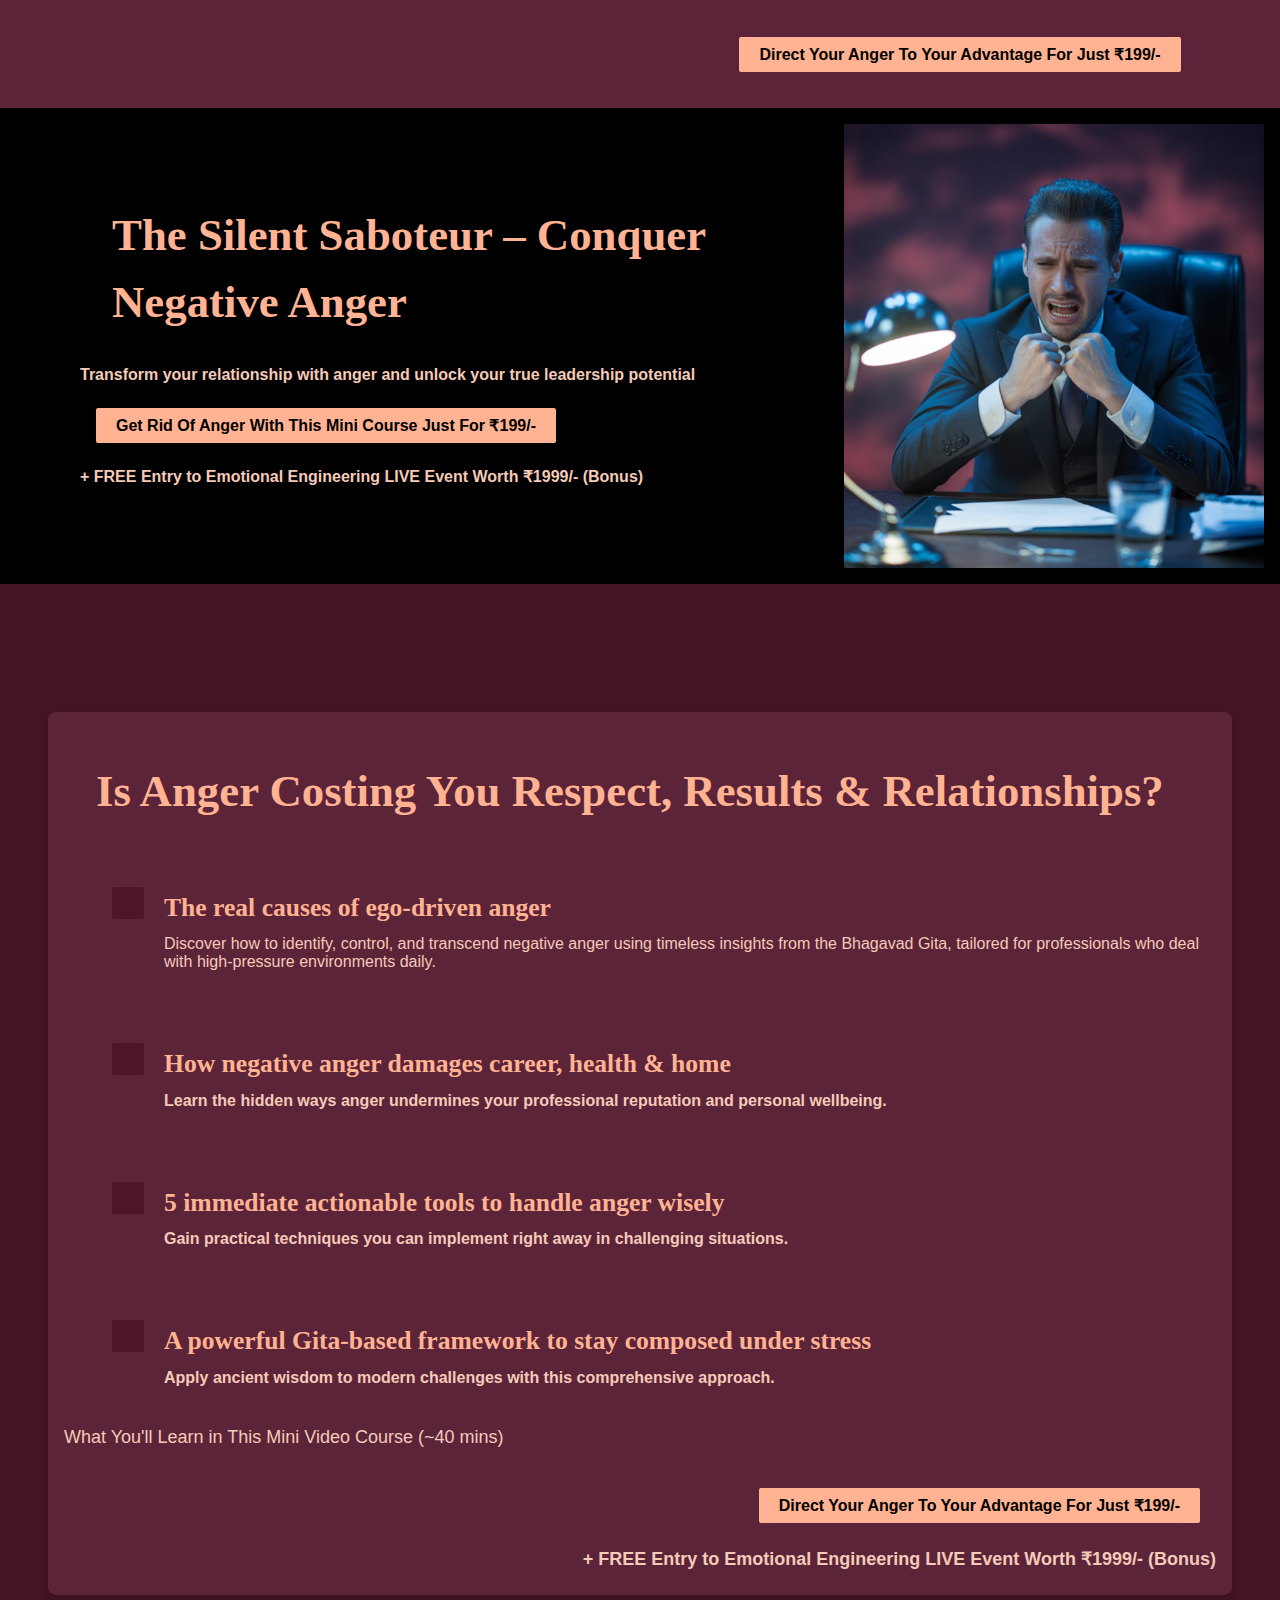
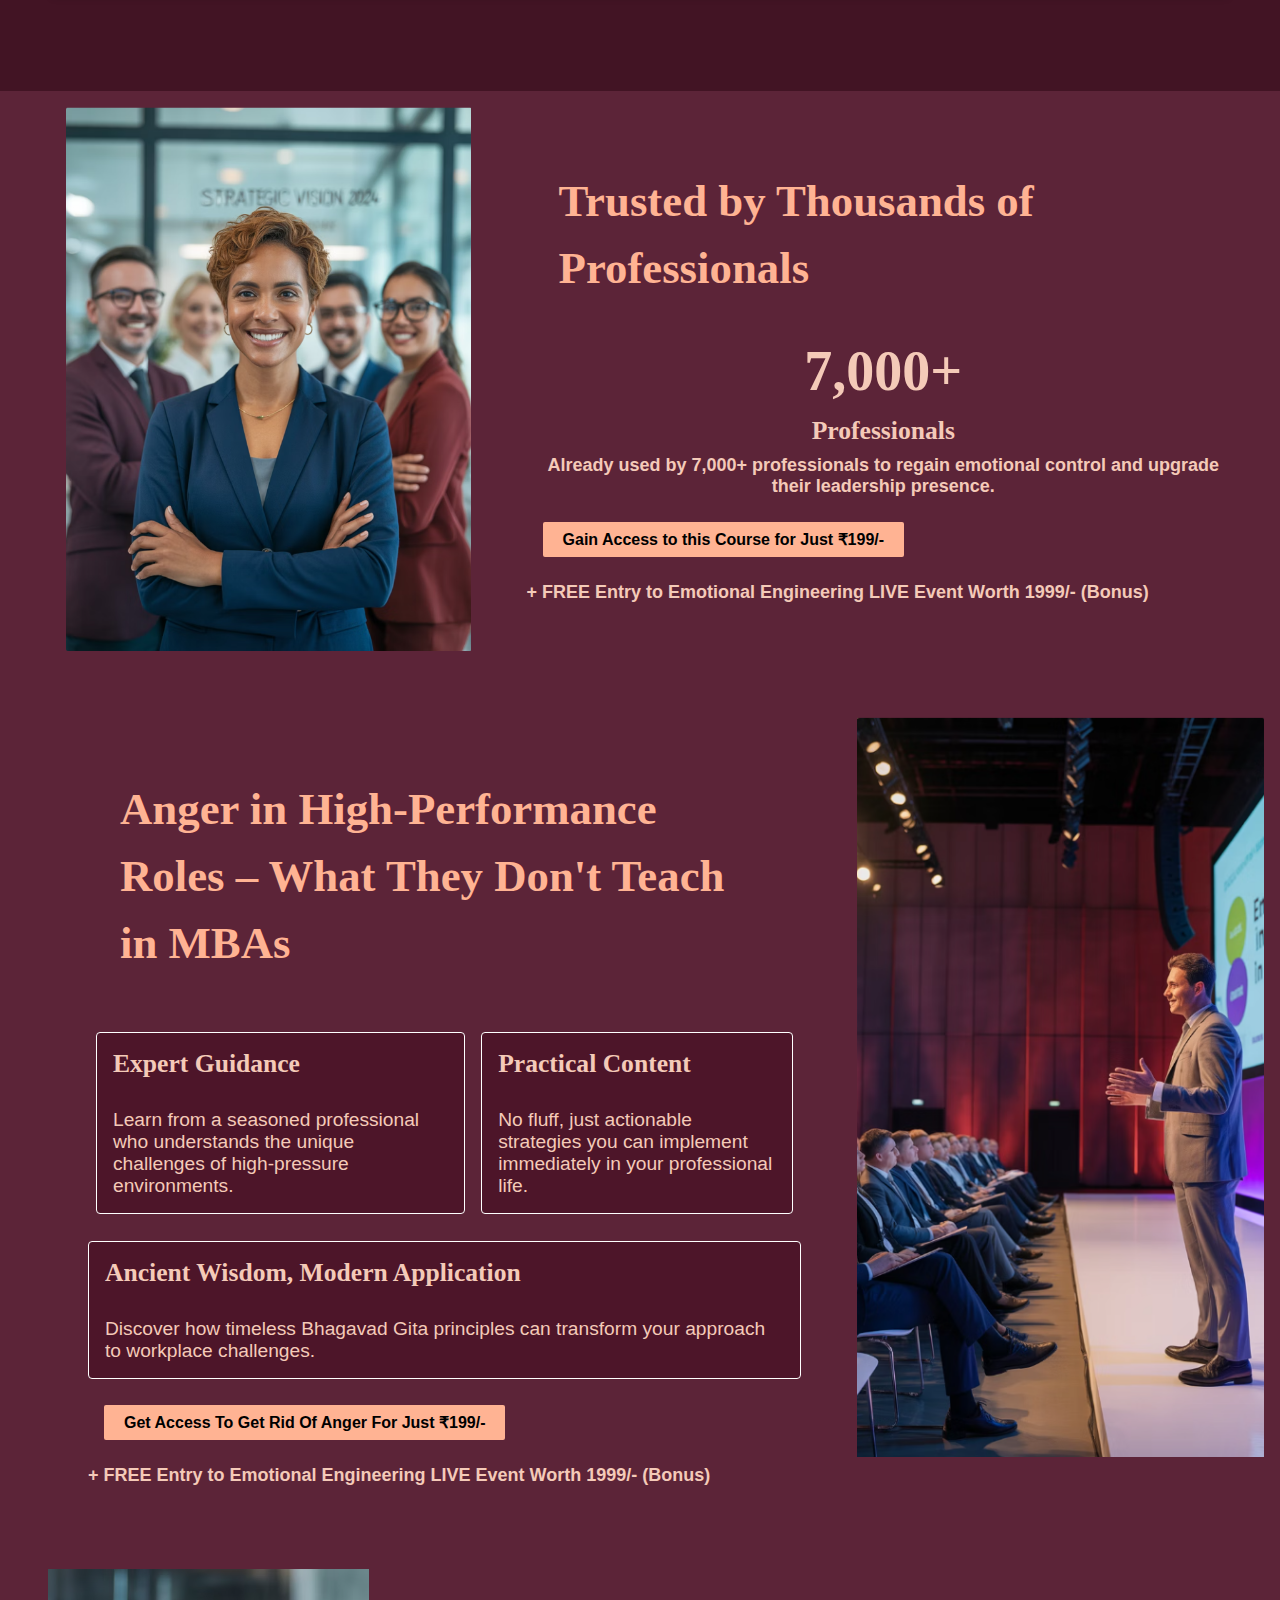
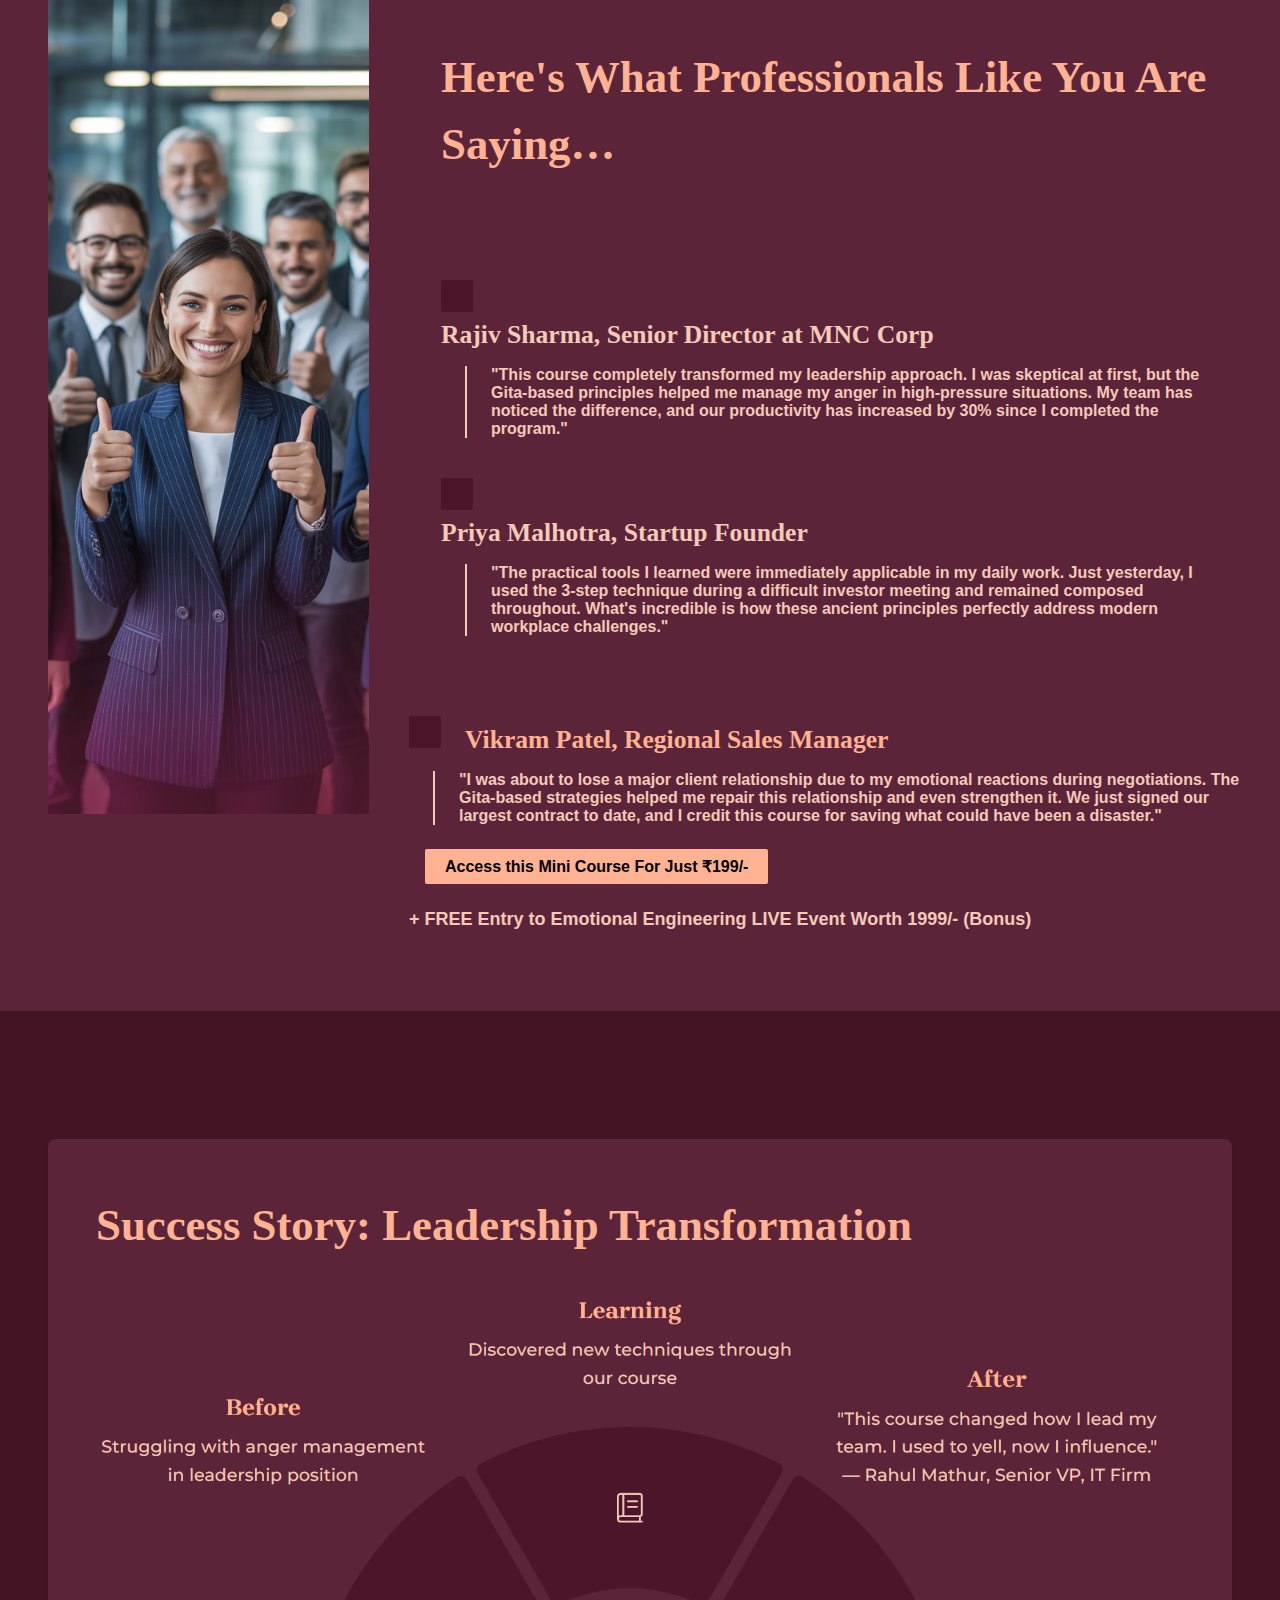
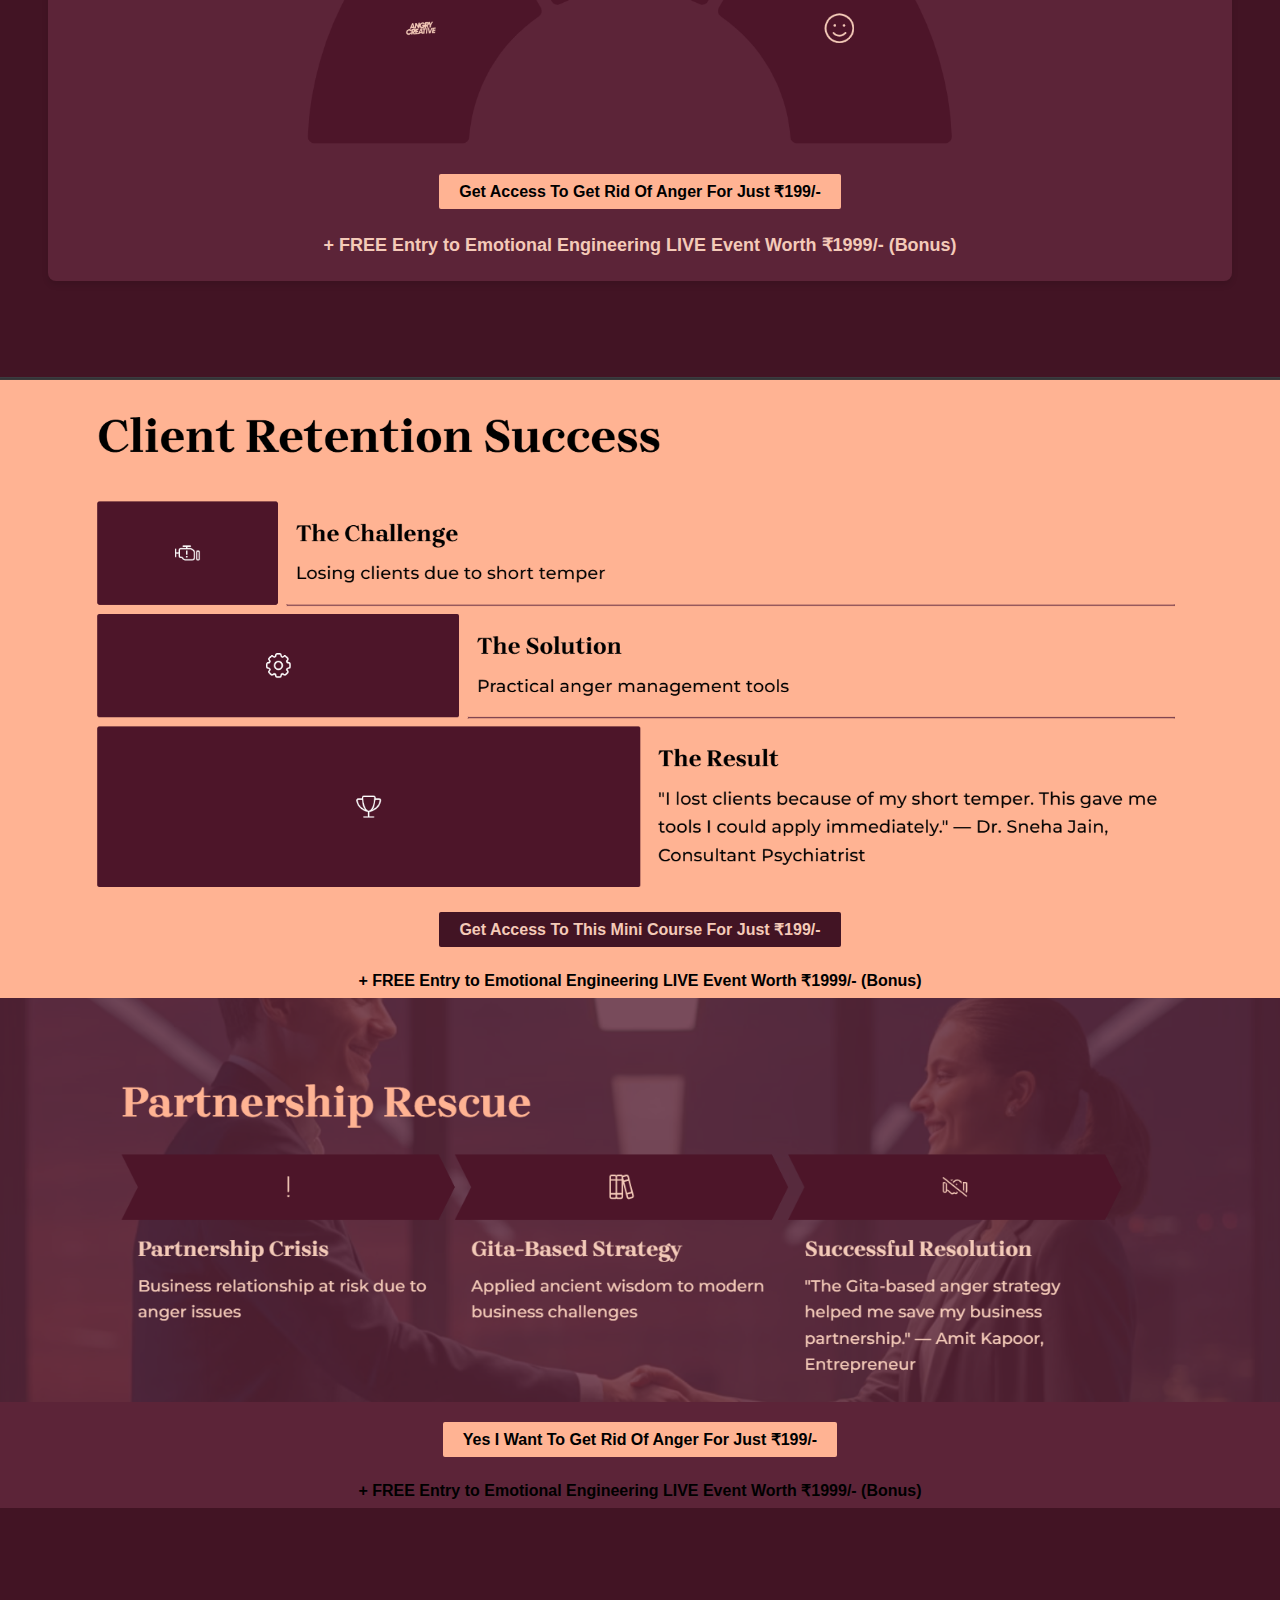
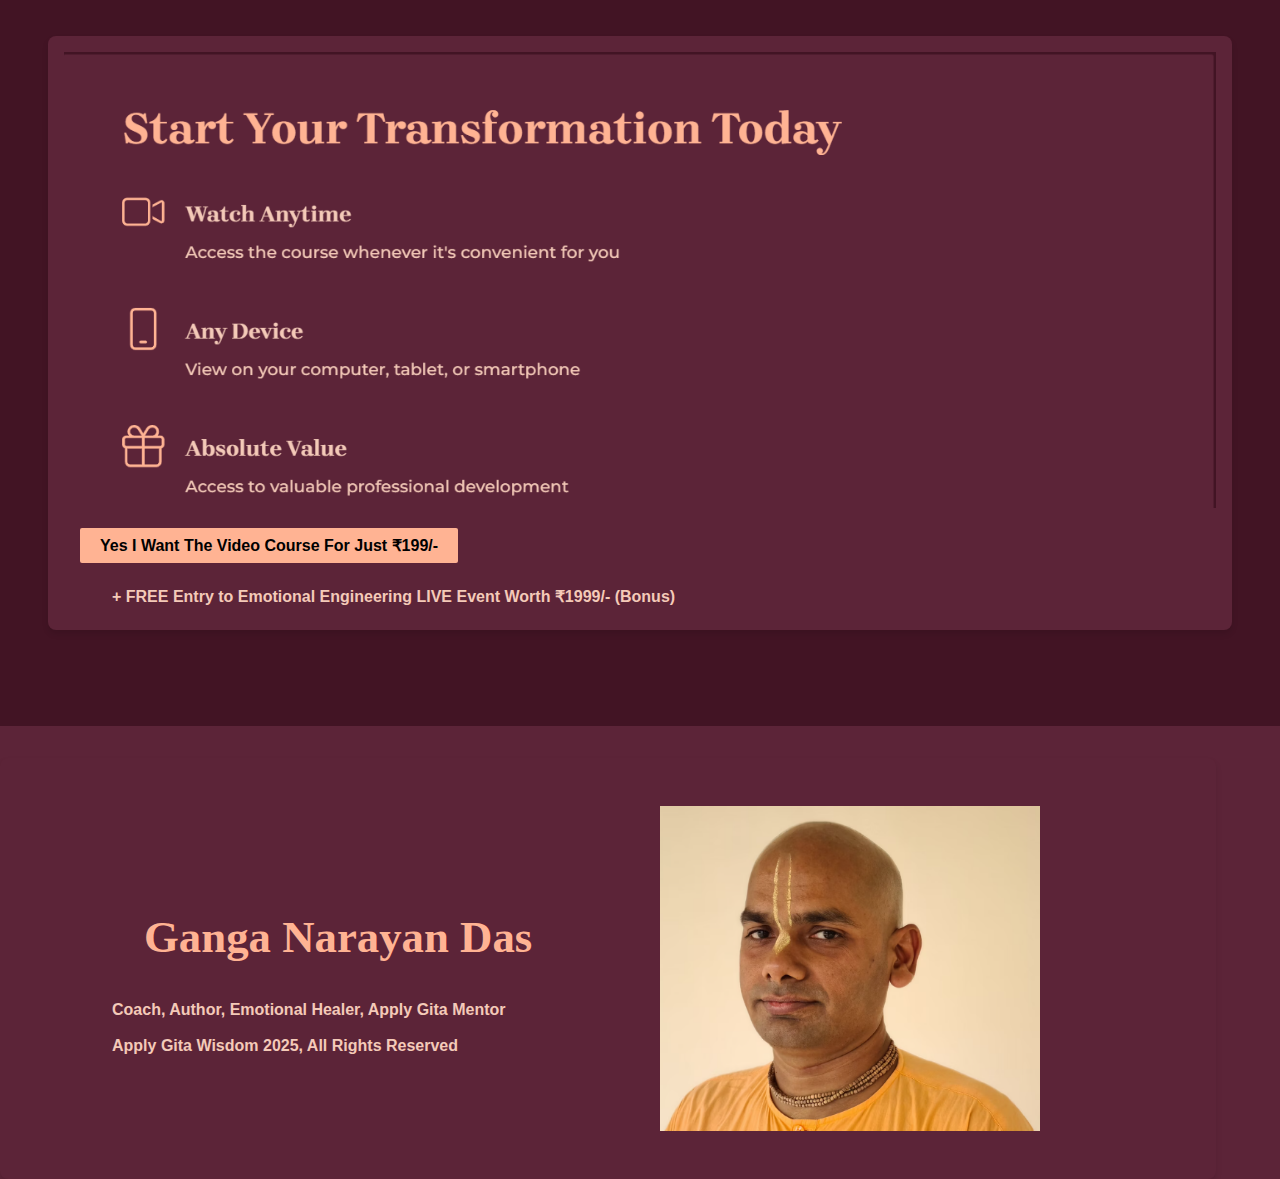
<file: index.html>
<!DOCTYPE html>
<html lang="en">
<head>
  <meta charset="UTF-8" />
  <meta name="viewport" content="width=device-width, initial-scale=1.0"/>
  <title>The Silent Saboteur – Conquer Negative Anger</title>
  <link rel="stylesheet" href="style.css" />
</head>
<body class="primary-bg">

  <div class="upper-blank">
    <button class="cta-button large-margin" onclick="window.location.href='https://app.paymentz.ai/product/11826/page/1325?staffId=0&ac=1'">
      Direct Your Anger To Your Advantage For Just ₹199/-
    </button>
  </div>

  <header class="header-section">
    <div class="header-content">
      <h1 class="heading-xl">The Silent Saboteur – Conquer Negative Anger</h1>
      <p class="body-text">
        Transform your relationship with anger and unlock your true leadership potential
      </p>
      <button class="cta-button" onclick="window.location.href='https://app.paymentz.ai/product/11826/page/1325?staffId=0&ac=1'">
        Get Rid Of Anger With This Mini Course Just For ₹199/-
      </button>
      <p class="body-text">
        + FREE Entry to Emotional Engineering LIVE Event Worth ₹1999/- (Bonus)
      </p>
    </div>
    <img src="assets/frustated.png" alt="Frustrated Person" class="image-side" />
  </header>

  <main>
    <section class="content-section">
      <div class="content-box">
        <h1 class="heading-xl">Is Anger Costing You Respect, Results & Relationships?</h1>

        <!-- Article List -->
        <div class="article-item">
          <div class="icon-square"></div>
          <article>
            <h4 class="heading-md">The real causes of ego-driven anger</h4>
            <p class="body-text font-regular">
              Discover how to identify, control, and transcend negative anger using timeless insights from the Bhagavad Gita, tailored for professionals who deal with high-pressure environments daily.
            </p>
          </article>
        </div>

        <div class="article-item">
          <div class="icon-square"></div>
          <article>
            <h4 class="heading-md">How negative anger damages career, health & home</h4>
            <p class="body-text">
              Learn the hidden ways anger undermines your professional reputation and personal wellbeing.
            </p>
          </article>
        </div>

        <div class="article-item">
          <div class="icon-square"></div>
          <article>
            <h4 class="heading-md">5 immediate actionable tools to handle anger wisely</h4>
            <p class="body-text">
              Gain practical techniques you can implement right away in challenging situations.
            </p>
          </article>
        </div>

        <div class="article-item">
          <div class="icon-square"></div>
          <article>
            <h4 class="heading-md">A powerful Gita-based framework to stay composed under stress</h4>
            <p class="body-text">
              Apply ancient wisdom to modern challenges with this comprehensive approach.
            </p>
          </article>
        </div>

        <p class="body-text text-lg font-medium top-margin">
          What You'll Learn in This Mini Video Course (~40 mins)
        </p>

        <div class="flex-end">
          <button class="cta-button" onclick="window.location.href='https://app.paymentz.ai/product/11826/page/1325?staffId=0&ac=1'">
            Direct Your Anger To Your Advantage For Just ₹199/-
          </button>
        </div>

        <p class="body-text text-lg text-right">
          + FREE Entry to Emotional Engineering LIVE Event Worth ₹1999/- (Bonus)
        </p>
      </div>
    </section>

    <!-- Trusted by Professionals Section -->
    <section>
        <article class="article-item">
            <img src="assets/professionals.png" alt="Professionals" class="image-side">
            <div class="large-margin">
                <h2 class="heading-xl">Trusted by Thousands of Professionals</h2>
                <strong class="center-text">
                    7,000+
                </strong>
                <p class="center-text heading-md">
                    Professionals
                </p>
                <p class="body-text center-text text-lg">
                    Already used by 7,000+ professionals to regain emotional control and upgrade their leadership presence.
                </p>
                <button class="cta-button" onclick="window.location.href='https://app.paymentz.ai/product/11826/page/1325?staffId=0&ac=1'">
Gain Access to this Course for Just ₹199/-
                </button>
                <p class="body-text text-lg">
                    + FREE Entry to Emotional Engineering LIVE Event Worth 1999/- (Bonus)
                </p>
            </div>
        </article>

        <article class="article-item">
            <div class="large-margin">
                <h2 class="heading-xl
">Anger in High-Performance Roles – What They Don't Teach in MBAs</h2>
<div class="why-box">
                <p class="font-medium why-item">
                    <span class="heading-md serif">Expert Guidance</span><br>
Learn from a seasoned professional who understands the unique challenges of high-pressure environments.</p>
                <p class="font-medium why-item">
                    <span class="heading-md serif">Practical Content</span><br>
No fluff, just actionable strategies you can implement immediately in your professional life.</p>    
</div>
<p class="font-medium why-item">
                    <span class="heading-md serif">Ancient Wisdom, Modern Application</span><br>

Discover how timeless Bhagavad Gita principles can transform your approach to workplace challenges.
</p>
<button class="cta-button" onclick="window.location.href='https://app.paymentz.ai/product/11826/page/1325?staffId=0&ac=1'">
    Get Access To Get Rid Of Anger For Just ₹199/-
</button>
                <p class="body-text text-lg">
                    + FREE Entry to Emotional Engineering LIVE Event Worth 1999/- (Bonus)
            </div>
            <img src="assets/teach.png" alt="teach" class="image-side">
        </article>

        <article class="article-item">
            
            <img src="assets/thumbsup.png" alt="👍" class="">
            <div class="large-margin">
                
                <h2 class="heading-xl
">Here's What Professionals Like You Are Saying…</h2>
<div class="testimonial-box">              <div class="icon-square"></div>

                <p class="font-medium">
                    <span class="heading-md serif">Rajiv Sharma, Senior Director at MNC Corp</span><br>
                    <span class="testimonial-item body-text">"This course completely transformed my leadership approach. I was skeptical at first, but the Gita-based principles helped me manage my anger in high-pressure situations. My team has noticed the difference, and our productivity has increased by 30% since I completed the program."</span>
</p>
                    </span>              <div class="icon-square"></div>

                <p class="font-medium">
                    <span class="heading-md serif">Priya Malhotra, Startup Founder</span><br>
                    <span class="testimonial-item body-text"> 

                        "The practical tools I learned were immediately applicable in my daily work. Just yesterday, I used the 3-step technique during a difficult investor meeting and remained composed throughout. What's incredible is how these ancient principles perfectly address modern workplace challenges."</p>    
                    </span>
</div>

<p class="font-medium">
              <div class="icon-square "></div>
    <span class="heading-md serif ">Vikram Patel, Regional Sales Manager
</span><br>
<span class="testimonial-item body-text">"I was about to lose a major client relationship due to my emotional reactions during negotiations. The Gita-based strategies helped me repair this relationship and even strengthen it. We just signed our largest contract to date, and I credit this course for saving what could have been a disaster."
</span>

</p>
<button class="cta-button" onclick="window.location.href='https://app.paymentz.ai/product/11826/page/1325?staffId=0&ac=1'">
    Access this Mini Course  For Just ₹199/-
</button>
                <p class="body-text text-lg">
                    + FREE Entry to Emotional Engineering LIVE Event Worth 1999/- (Bonus)
            </div>

        </article>

    </section>

    <!-- Transformation Section -->
    <section class="content-section">
      <div class="content-box">
        <h2 class="heading-xl">Success Story: Leadership Transformation</h2>
        <div class="center-item">
          <img src="assets/transformation.png" alt="Leadership Transformation" class="image-fit">
          <button class="cta-button" onclick="window.location.href='https://app.paymentz.ai/product/11826/page/1325?staffId=0&ac=1'">
            Get Access To Get Rid Of Anger For Just ₹199/-
          </button>
          <p class="body-text text-lg">+ FREE Entry to Emotional Engineering LIVE Event Worth ₹1999/- (Bonus)</p>
        </div>
      </div>
    </section>

    <!-- Retention Section -->
    <section class="bg-soft-orange">
      <img src="assets/retention.png" alt="Retention Statistics" class="image-fit">
      <div class="center-item">
        <button class="primary-bg cta-button-dark" onclick="window.location.href='https://app.paymentz.ai/product/11826/page/1325?staffId=0&ac=1'">
          Get Access To This Mini Course For Just ₹199/-
        </button>
        <p class="body-text text-dark">+ FREE Entry to Emotional Engineering LIVE Event Worth ₹1999/- (Bonus)</p>
      </div>
    </section>

    <!-- Partners & Final CTA -->
    <section>
      <img src="assets/partners.png" alt="Our Partners" class="image-fit">
      <div class="center-item">
        <button class="cta-button" onclick="window.location.href='https://app.paymentz.ai/product/11826/page/1325?staffId=0&ac=1'">
          Yes I Want To Get Rid Of Anger For Just ₹199/-
        </button>
        <p class="body-text text-dark">+ FREE Entry to Emotional Engineering LIVE Event Worth ₹1999/- (Bonus)</p>
      </div>
    </section>

    <!-- Final CTA -->
    <section class="content-section">
      <div class="content-box">
        <img src="assets/start.png" alt="Start Now" class="image-fit">
        <button class="cta-button large-margin-left" onclick="window.location.href='https://app.paymentz.ai/product/11826/page/1325?staffId=0&ac=1'">
          Yes I Want The Video Course For Just ₹199/-
        </button>
        <p class="body-text large-margin-left">+ FREE Entry to Emotional Engineering LIVE Event Worth ₹1999/- (Bonus)</p>
      </div>
    </section>

    <!-- Footer -->
    <section class="content-box testimonial-box">
      <div class="large-padding">
        <h1 class="heading-xl">Ganga Narayan Das</h1>
        <p class="body-text">
          Coach, Author, Emotional Healer, Apply Gita Mentor<br><br>
          Apply Gita Wisdom 2025, All Rights Reserved
        </p>
      </div>
      <img src="assets/gnd.png" alt="Ganga Narayan Das" class="image-side">
    </section>
  </main>
</body>
</html>
</file>
<file: style.css>
:root {
  --soft-orange: #ffb393;
  --primary-bg: #5c2438;
  --secondary-bg: #421424;
  --tertiary-bg: #4d1529;
  --text-light: #f4cab8;
  --text-dark: #000;
}

/* ============ Base Styles ============ */

body {
  background-color: var(--primary-bg);
  color: var(--soft-orange);
  font-family: serif;
  margin: 0;
  overflow-x: hidden;
}

h1, h2, h3, h4, h5, h6 {
  color: var(--soft-orange);
  font-weight: 500;
  line-height: 1.5;
}

p {
  color: var(--text-light);
  font-size: 1rem;
  margin: 0.5em 0;
}

strong {
  color: var(--text-light);
  font-size: 3.5rem;
  font-weight: 800;
  text-align: center;
  display: block;
}

/* ============ Typography ============ */

.heading-xl {
  font-size: 2.8rem;
  font-weight: bold;
  padding: 0 2rem;
}

.heading-md {
  font-size: 1.6rem;
  font-weight: 600;
  margin-bottom: 0.5rem;
}

.body-text {
  font-weight: 600;
  font-family: sans-serif;
}

.text-lg {
  font-size: 1.125rem;
}

.text-right {
  text-align: right;
}

.font-medium {
  font-weight: 500;
}

.font-regular {
  font-weight: 400;
}

.sans-serif {
  font-family: sans-serif;
}

.serif {
  font-family: serif;
}

/* ============ Utility ============ */

.center-text {
  text-align: center;
  display: block;
}

.center-item {
  display: flex;
  flex-direction: column;
  align-items: center;
}

.text-dark {
  color: var(--text-dark);
}

.primary-bg {
  background-color: var(--primary-bg);
}

.secondary-bg {
  background-color: var(--secondary-bg);
}

.tertiary-bg {
  background-color: var(--tertiary-bg);
}

.bg-soft-orange {
  background-color: var(--soft-orange);
}

.large-margin-left {
  margin-left: 3rem;
}

.large-margin {
  margin: 2.5rem;
}

.top-margin {
  margin-top: 1.5rem;
}

.large-padding {
  padding: 5rem;
}

.flex-end {
  display: flex;
  justify-content: flex-end;
  margin-top: 1.5rem;
}

.image-fit {
  width: 100%;
  height: auto;
  object-fit: cover;
}

/* ============ Layout ============ */

.upper-blank {
  height: 12vh;
  display: flex;
  align-items: center;
  justify-content: center;
}

@media (min-width: 768px) {
  .upper-blank {
    padding-left: 50vw;
  }
}

.header-section {
  display: flex;
  background-color: #000;
  flex-wrap: wrap;
}

.header-content {
  padding: 4rem 5rem;
  flex: 1;
}

.image-side {
  width: 33%;
  margin: 1rem;
}

.content-section {
  display: flex;
  flex-direction: column;
  align-items: center;
  padding: 8rem 0 6rem 0;
  background-color: var(--secondary-bg);
}

.content-box {
  width: 90%;
  max-width: 1200px;
  background-color: var(--primary-bg);
  padding: 1rem;
  border-radius: 8px;
  box-shadow: 0 4px 6px rgba(0, 0, 0, 0.1);
}

.article-item {
  display: flex;
  align-items: flex-start;
  padding-left: 3rem;
  margin-bottom: 2rem;
}

.icon-square {
  height: 2rem;
  width: 2rem;
  margin-right: 1.25rem;
  margin-top: 2rem;
  background-color: var(--tertiary-bg);
  border-radius: 2px;
  flex-shrink: 0;
  display: inline-block;
}

/* ============ Components ============ */

.why-box {
  display: flex;
  flex-direction: row;
  column-gap: 1rem;
  padding: 0.5rem;
  align-items: center;
  border-radius: 3px;
}

.why-item {
  font-size: 1.2rem;
  color: var(--text-light);
  display: flex;
  flex-direction: column;
  padding: 1rem;
  background-color: var(--tertiary-bg);
  border-radius: 4px;
  font-family: sans-serif;
  border: 1px solid #fff;
}

.testimonial-box {
  color: var(--text-light);
  display: flex;
  flex-direction: row;
  align-items: center;
  padding: 2rem;
  border-radius: 8px;
  margin-top: 2rem;
  flex-wrap: wrap;
}

.testimonial-item {
  display: flex;
  flex-direction: column;
  border-left: 2px solid var(--text-light);
  color: var(--text-light);
  margin-left: 1.5rem;
  padding-left: 1.5rem;
  margin-top: 1rem;
}

/* ============ Buttons ============ */

.cta-button,
.cta-button-dark {
  border: none;
  padding: 0.5rem 1.25rem;
  cursor: pointer;
  border-radius: 2px;
  font-size: 1rem;
  font-weight: 620;
  transition: background-color 0.2s ease;
  margin: 1rem;
}

.cta-button {
  background-color: var(--soft-orange);
  color: var(--text-dark);
}

.cta-button:hover {
  background-color: #ff9e7a;
}

.cta-button:focus,
.cta-button-dark:focus {
  outline: 2px dashed #fff;
  outline-offset: 4px;
}

.cta-button-dark {
  background-color: var(--secondary-bg);
  color: var(--text-light);
}

.cta-button-dark:hover {
  background-color: var(--tertiary-bg);
}
</file>
